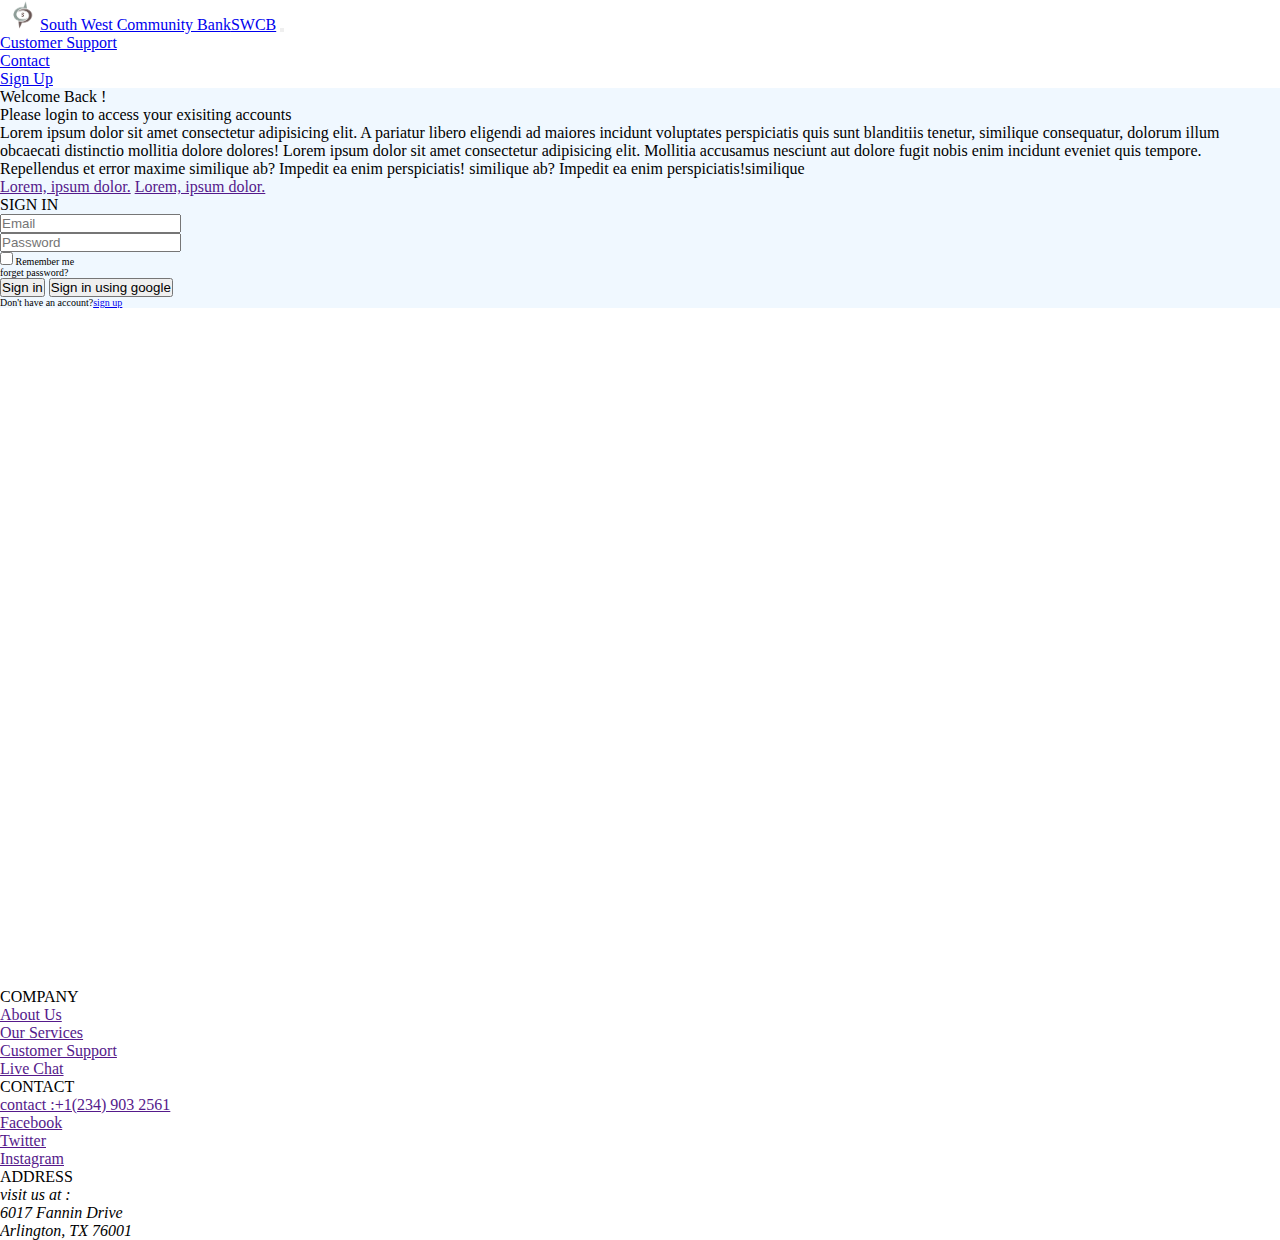
<file: loginpage.html>
<!DOCTYPE html>
<html lang="en">
    <head>
        <meta charset="UTF-8">
        <meta http-equiv="X-UA-Compatible" content="IE=edge">
        <meta name="viewport" content="width=device-width, initial-scale=1.0">
        <!-- bootstrap css cdn -->
        <link href="https://cdn.jsdelivr.net/npm/bootstrap@5.0.2/dist/css/bootstrap.min.css" rel="stylesheet" integrity="sha384-EVSTQN3/azprG1Anm3QDgpJLIm9Nao0Yz1ztcQTwFspd3yD65VohhpuuCOmLASjC" crossorigin="anonymous">

        <!-- bootstrap js cdn -->

        <script src="https://cdn.jsdelivr.net/npm/@popperjs/core@2.9.2/dist/umd/popper.min.js" integrity="sha384-IQsoLXl5PILFhosVNubq5LC7Qb9DXgDA9i+tQ8Zj3iwWAwPtgFTxbJ8NT4GN1R8p" crossorigin="anonymous"></script>
        <script src="https://cdn.jsdelivr.net/npm/bootstrap@5.0.2/dist/js/bootstrap.min.js" integrity="sha384-cVKIPhGWiC2Al4u+LWgxfKTRIcfu0JTxR+EQDz/bgldoEyl4H0zUF0QKbrJ0EcQF" crossorigin="anonymous"></script>

        <!-- external js file -->
        <script src="login.js"></script>

        <style>
            *{
                margin: 0;
                padding: 0;
            }
            #vh{
                height: 100vh;
            }
            /* #footer{
                margin-top: 20vh;
            } */
        </style>

        <title>Login Page</title>
    </head>
    <body>
        <nav class="navbar navbar-expand-md navbar-dark bg-dark">
            <div class="container-fluid">
               <a class="nav-brand text-decoration-none fw-bolder text-light" href="/index.html"><img src="/image/swcb logo.png" alt="" width="40px" height="30px"><span class="d-none d-md-inline">South West Community Bank</span><span class="d-inline d-sm-none">SWCB</span></a>
                <!-- navbar toggle button -->
                <button type="button" class="navbar-toggler" data-bs-toggle="collapse" data-bs-target="#navbarNav"aria-controls="navbarNav" aria-expanded="false" aria-label="Toggle navigation">
                    <span class="navbar-toggler-icon"></span>
                </button>
            <div class="collapse navbar-collapse justify-content-end" id="navbarNav">
                <ul class="navbar-nav align-items-center nav-pills ">
                    <li class="nav-item me-2 fw-bold"><a href="#" class="nav-link text-decoration-none p-2">Customer Support</a></li>
                    <li class="nav-item me-2 fw-bold"><a href="#" class="nav-link text-decoration-none p-2">Contact</a></li>
                    <li class="nav-item me-2 fw-bold"><a href="/signup.html" class="nav-link text-decoration-none p-2">Sign Up</a></li>
                </ul>
            </div>
            </div>
        </nav>
        <section id="vh">
            <div class="container-fluid pb-5 pt-5" style="background-color: aliceblue;">
                <div class="container justify-content-center align-items-center">
                    <div class="row">
                        <div class="col-lg-7 d-none d-md-none d-lg-block pt-4">
                            <p class="display-3 fw-bolder"> Welcome Back !</p>
                            <p class=" fs-3">Please login to access your exisiting accounts</p>
                            <p class=" mt-5 mb-5">
                                <!-- no content yet reason why im using lorem -->
                                Lorem ipsum dolor sit amet consectetur adipisicing elit. A pariatur libero eligendi ad maiores incidunt voluptates perspiciatis quis sunt blanditiis tenetur, similique consequatur, dolorum illum obcaecati distinctio mollitia dolore dolores! Lorem ipsum dolor sit amet consectetur adipisicing elit. Mollitia accusamus nesciunt aut dolore fugit nobis enim incidunt eveniet quis tempore. Repellendus et error maxime similique ab? Impedit ea enim perspiciatis!
                                similique ab? Impedit ea enim perspiciatis!similique 
                            </p>
                            <div class="d-flex justify-content-start align-items-center">
                                <a href="" type="button" class="btn btn-info me-5 py-2 ">Lorem, ipsum dolor.</a>
                                <a href="" type="button" class="btn btn-info ms-5 py-2">Lorem, ipsum dolor.</a>
                                
                            </div>
                        </div>
                        <div class="col-lg-5 justify-content-center align-items-center">
                            <div class="container border border-1 pb-5 bg-info">
                                <p class=" display-6 text-center mt-5 fw-normal">SIGN IN</p>
                                <div class="form-group">
                                    <input type="text" class="form-control mb-4" id="usr" placeholder="Email">
                                </div>
                                <div class="form-group">
                                    <input type="password" class="form-control" id="pwd" placeholder="Password">
                                </div>
                                <div class="d-flex justify-content-between mt-1 align-items-center">
                                    <p class=" pt-2" style="font-size: 10px;">
                                        <input type="checkbox"> Remember me
                                    </p>
                                    <p class=" pt-2" style="font-size: 10px;">
                                        forget password?
                                    </p>
                                </div>
                                <button type="button" class="btn btn-primary w-100 btn-block mb-4 py-2" onclick="signIn()">Sign in</button>
                                <button type="button" class="btn btn-primary w-100 btn-block py-2">Sign in using google</button>
                                <p style="font-size: 10px;" class="text-center mt-1">Don't have an account?<a href="/signup.html" class=" text-decoration-none" onclick="signup()">sign up</a></p>
                            </div>
                        </div>
                    </div>
                </div>
            </div>
            
        </section>
        <footer class="container-fluid footer">
            <div class="container-fluid text-light bg-dark mt-md-auto" id="footer">
                <div class="container pt-5 pb-5">
                    <div class="row">
                        <div class="col-md-4">
                            <p class="text-center fw-bolder">COMPANY</p>
                            <ul class="nav-menu list-unstyled text-center">
                                <li class="nav-item"><a href="" class="nav-link text-light">About Us</a></li>
                                <li class="nav-item"><a href="" class="nav-link text-light">Our Services</a></li>
                                <li class="nav-item"><a href="" class="nav-link text-light">Customer Support</a></li>
                                <li class="nav-item"><a href="" class="nav-link text-light">Live Chat</a></li>
                            </ul>
                        </div>
                        <div class="col-md-4">
                        <p class="text-center fw-bolder">CONTACT</p>
                        <ul class="nav-menu list-unstyled text-center">
                            <li class="nav-item"><a href="" class="nav-link text-light">contact :+1(234) 903 2561</a></li>
                            <li class="nav-item"><a href="" class="nav-link text-light">Facebook</a></li>
                            <li class="nav-item"><a href="" class="nav-link text-light">Twitter</a></li>
                            <li class="nav-item"><a href="" class="nav-link text-light">Instagram</a></li>
                        </ul>
                        </div>
                        <div class="col-md-4 d-md-block">
                        <p class="text-center fw-bolder">ADDRESS</p>
                        <address class="text-center">
                            visit us at :<br>
                            <i>
                                6017 Fannin Drive <br>
                                Arlington, TX 76001
                            </i>
                        </address>
                        </div>
                    </div>
                </div>
            </div>
        </footer>
        
    </body>
</html>
</file>
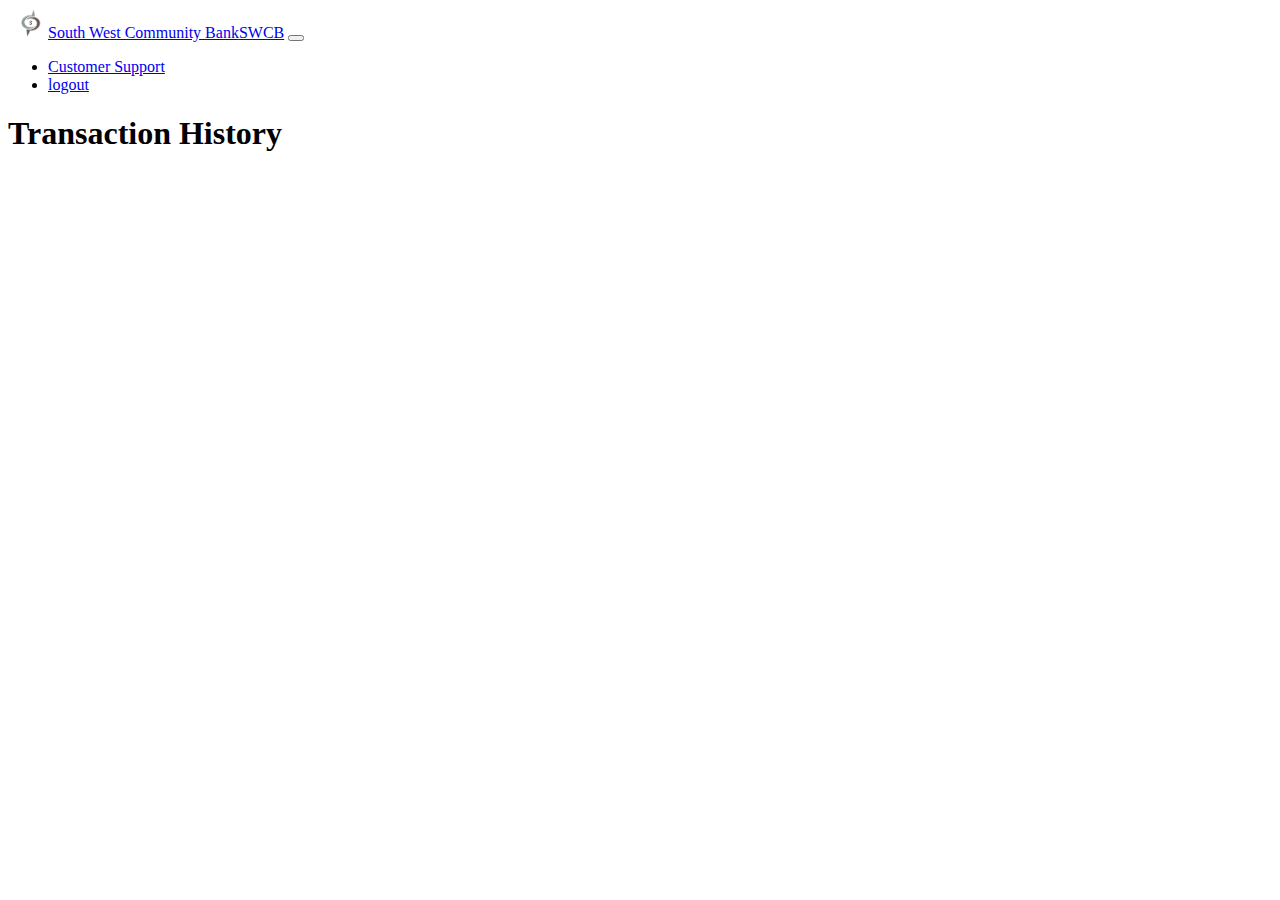
<file: transactions.html>
<!DOCTYPE html>
<html lang="en">
    <head>
        <meta charset="UTF-8">
        <meta http-equiv="X-UA-Compatible" content="IE=edge">
        <meta name="viewport" content="width=device-width, initial-scale=1.0">
        <!-- bootstrap css cdn -->
        <link href="https://cdn.jsdelivr.net/npm/bootstrap@5.0.2/dist/css/bootstrap.min.css" rel="stylesheet" integrity="sha384-EVSTQN3/azprG1Anm3QDgpJLIm9Nao0Yz1ztcQTwFspd3yD65VohhpuuCOmLASjC" crossorigin="anonymous">

        <!-- JS bootstrap cdn -->
        <script src="https://cdn.jsdelivr.net/npm/@popperjs/core@2.9.2/dist/umd/popper.min.js" integrity="sha384-IQsoLXl5PILFhosVNubq5LC7Qb9DXgDA9i+tQ8Zj3iwWAwPtgFTxbJ8NT4GN1R8p" crossorigin="anonymous"></script>
        <script src="https://cdn.jsdelivr.net/npm/bootstrap@5.0.2/dist/js/bootstrap.min.js" integrity="sha384-cVKIPhGWiC2Al4u+LWgxfKTRIcfu0JTxR+EQDz/bgldoEyl4H0zUF0QKbrJ0EcQF" crossorigin="anonymous"></script>

        <title>Document</title>
    </head>
    <body onload="transaction()">

        <nav class="navbar navbar-expand-md navbar-dark bg-dark">
            <div class="container-fluid">
                <a class="nav-brand text-decoration-none fw-bolder text-light" href="/dashboard.html"><img src="/image/swcb logo.png" alt="" width="40px" height="30px"><span class="d-none d-md-inline">South West Community Bank</span><span class="d-inline d-sm-none">SWCB</span></a>
                <!-- navbar toggle button -->
            <button type="button" class="navbar-toggler" data-bs-toggle="collapse" data-bs-target="#navbarNav" aria-controls="navbarNav" aria-expanded="false" aria-label="Toggle navigation">
                <span class="navbar-toggler-icon"></span>
            </button>
                <div class="collapse navbar-collapse justify-content-end" id="navbarNav">
                    <ul class="navbar-nav align-items-center nav-pills ">
                        <li class="nav-item me-2 fw-bold"><a href="#" class="nav-link text-decoration-none p-2">Customer Support</a></li>
                        <li class="nav-item me-2 fw-bold"><a href="/loginpage.html" class="nav-link text-decoration-none p-2">logout</a></li>
                    </ul>
                </div>
            </div>
        </nav>


        <div class="container-fluid mt-3">
            <div class="container">
                <div class="row">
                    <div class="col12">
                        <h1 class="display-6 text-center mb-3">Transaction History</h1>
                    </div>
                    <div class="col-12 table-responsive" id="history">
                    </div>
                </div>
            </div>
        </div>
        <script>
            const transaction = () => {
                let user = JSON.parse(localStorage.getItem('currentUser'))
                let bigStorage = JSON.parse(localStorage.getItem('project'))
                findMe = bigStorage.find((val)=>val.email==user)

                if (findMe) {
                    console.log(findMe);
                    tee = '<table class="table"><thead>'
                    tee +='<th>S/N</th><th>NAME</th><th>ACCOUNT NO</th><th>AMOUNT</th><th>DATE</th><th>TIME</th>'
                    tee +='<tbody>'
                        for (i =0; i< findMe.transactions.length; i++) 
                        {
                                    let SN = i+1
                                if (findMe.transactions[i].color == 'red') {
                                    tee += `<tr><td>${SN}</td>`
                                    tee += `<td>${findMe.transactions[i].recipient}</td>`
                                    tee += `<td>${findMe.transactions[i].accNo}</td>`
                                    tee += `<td class="text-danger">${findMe.transactions[i].amountSend}</td>`
                                    tee += `<td>${findMe.transactions[i].asiko}</td>`
                                    tee += `<td>${findMe.transactions[i].ojo}</td>`
                                }
                                    else {
                                        tee += `<tr><td>${SN}</td>`
                                        tee += `<td>${findMe.transactions[i].sender}</td>`
                                        tee += `<td>${findMe.transactions[i].accNo}</td>`
                                        tee +=`<td class="text-success">${findMe.transactions[i].amountRecieved}</td>`
                                        tee += `<td>${findMe.transactions[i].asiko}</td>`
                                        tee += `<td>${findMe.transactions[i].ojo}</td>`
                                    }
                            }
                        document.getElementById('history').innerHTML = tee
                }
            }
        </script>
    </body>
</html>
</file>
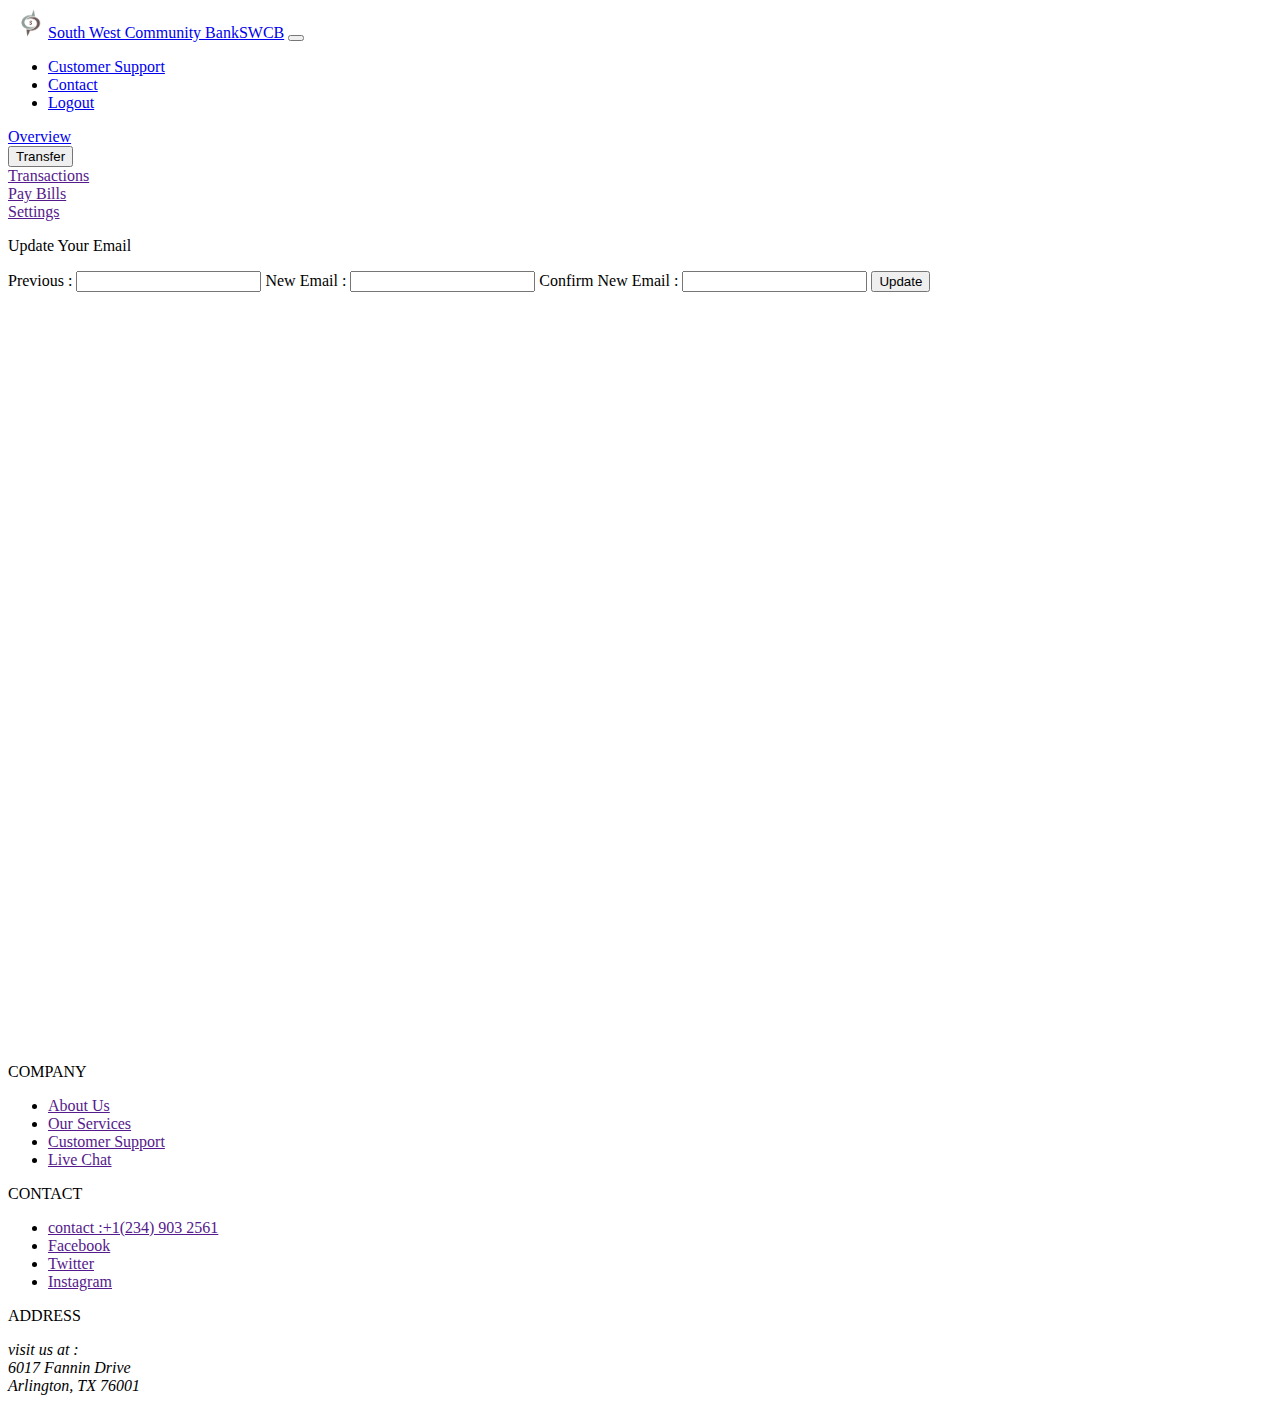
<file: updatemail.html>
<!DOCTYPE html>
<html lang="en">
    <head>
        <meta charset="UTF-8">
        <meta http-equiv="X-UA-Compatible" content="IE=edge">
        <meta name="viewport" content="width=device-width, initial-scale=1.0">
        <!-- css cdn  -->
        <link href="https://cdn.jsdelivr.net/npm/bootstrap@5.0.2/dist/css/bootstrap.min.css" rel="stylesheet" integrity="sha384-EVSTQN3/azprG1Anm3QDgpJLIm9Nao0Yz1ztcQTwFspd3yD65VohhpuuCOmLASjC" crossorigin="anonymous">
        <title>Document</title>

        <!-- bootstrap js cdn -->
        <script src="https://cdn.jsdelivr.net/npm/@popperjs/core@2.9.2/dist/umd/popper.min.js" integrity="sha384-IQsoLXl5PILFhosVNubq5LC7Qb9DXgDA9i+tQ8Zj3iwWAwPtgFTxbJ8NT4GN1R8p" crossorigin="anonymous"></script>
        <script src="https://cdn.jsdelivr.net/npm/bootstrap@5.0.2/dist/js/bootstrap.min.js" integrity="sha384-cVKIPhGWiC2Al4u+LWgxfKTRIcfu0JTxR+EQDz/bgldoEyl4H0zUF0QKbrJ0EcQF" crossorigin="anonymous"></script>
        
    </head>
    <body>
        <nav class="navbar navbar-expand-md navbar-dark bg-dark">
            <div class="container-fluid">
            <a class="nav-brand text-decoration-none fw-bolder text-light" href="/index.html"><img src="/image/swcb logo.png" alt="" width="40px" height="30px"><span class="d-none d-md-inline">South West Community Bank</span><span class="d-inline d-sm-none">SWCB</span></a>
            <!-- navbar toggle button -->
            <button type="button" class="navbar-toggler" data-bs-toggle="collapse" data-bs-target="#navbarNav" aria-controls="navbarNav" aria-expanded="false" aria-label="Toggle navigation">
            <span class="navbar-toggler-icon"></span>
            </button>
            <div class="collapse navbar-collapse justify-content-end" id="navbarNav">
                <ul class="navbar-nav align-items-center nav-pills ">
                    <li class="nav-item me-2 fw-bold"><a href="#" class="nav-link text-decoration-none p-2">Customer Support</a></li>
                    <li class="nav-item me-2 fw-bold"><a href="#" class="nav-link text-decoration-none p-2">Contact</a></li>
                    <li class="nav-item me-2 fw-bold"><a href="/loginpage.html" class="nav-link text-decoration-none p-2">Logout</a></li>
                </ul>
            </div>
            </div>
        </nav>
        <section>
            <div class="container-fluid">
                <div class="row">
                    <div class="col-md-3 bg-dark pt-2 d-none d-md-block">
                        <a href="/dashboard.html" type="button" class="btn btn-dark  py-3 mb-2 d-flex justify-content-center">
                            <div class="container  align-items-center">
                                <span class="text-white"><ion-icon name="logo-stackoverflow"></ion-icon></span>
                                <span class="ms-3 text-light">Overview</span>
                            </div>
                        </a>
                        <button href="" type="button" class="btn btn-dark w-100 py-3 mb-2 d-flex justify-content-center">
                            <div class="container align-items-center">
                                <span class="text-white"><ion-icon name="send-outline"></ion-icon></span>
                                <span class="ms-3 text-light">Transfer</span>
                            </div>
                        </button>
                        <a href="" type="button" class="btn btn-dark w-100 py-3 mb-2 d-flex justify-content-center">
                            <div class="container">
                                <span class="text-white ms-4"><ion-icon name="clipboard-outline"></ion-icon></span>
                                <span class="ms-3 text-light">Transactions</span>
                            </div>
                        </a>
                        <a href="" type="button" class="btn btn-dark w-100 py-3 mb-2 d-flex justify-content-center">
                            <div class="container align-items-center">
                                <span class="text-white"><ion-icon name="cash-outline"></ion-icon></span>
                                <span class="ms-3 text-light">Pay Bills</span>
                            </div>
                        </a>
                        <a href="" type="button" class="btn btn-dark w-100 py-3 mb-2 d-flex justify-content-center">
                            <div class="container  align-items-center">
                                <span class="text-white"><ion-icon name="settings-outline"></ion-icon></span>
                                <span class="ms-3 text-light">Settings</span>
                            </div>
                        </a>
                        
                    </div>
                    <div class="col-md-9 " style="height: 90vh;" id="disp">
                        <div class="container align-items-center mt-5">
                            <div class="row justify-content-center">
                                <p class="text-center display-6 fw-bold">Update Your Email</p>
                                <label for="" class="text-muted text-center">Previous :</label>
                                <input type="text" class=" form-control w-75" id="previous">
                                <label for="" class="text-muted mt-3 text-center">New Email :</label>
                                <input type="text" class=" form-control w-75" id="newEmail">
                                <label for="" class="text-muted mt-3 text-center">Confirm New Email :</label>
                                <input type="text" class=" form-control w-75" id="confirmEmail">
                                <button href="" type="button" class="btn btn-primary mt-2 btn-validate w-50" onclick="update()">Update</button>
                            </div>
                        </div>
                    </div>
                </div>
            </div>
        </section>
        <section>
            <div class="container-fluid text-light bg-dark" id="footer">
                <div class="container pt-5 pb-5">
                    <div class="row">
                        <div class="col-lg-4">
                            <p class="text-center fw-bolder">COMPANY</p>
                            <ul class="nav-menu list-unstyled text-center">
                                <li class="nav-item"><a href="" class="nav-link text-light">About Us</a></li>
                                <li class="nav-item"><a href="" class="nav-link text-light">Our Services</a></li>
                                <li class="nav-item"><a href="" class="nav-link text-light">Customer Support</a></li>
                                <li class="nav-item"><a href="" class="nav-link text-light">Live Chat</a></li>
                            </ul>
                        </div>
                        <div class="col-lg-4">
                        <p class="text-center fw-bolder">CONTACT</p>
                        <ul class="nav-menu list-unstyled text-center">
                            <li class="nav-item"><a href="" class="nav-link text-light">contact :+1(234) 903 2561</a></li>
                            <li class="nav-item"><a href="" class="nav-link text-light">Facebook</a></li>
                            <li class="nav-item"><a href="" class="nav-link text-light">Twitter</a></li>
                            <li class="nav-item"><a href="" class="nav-link text-light">Instagram</a></li>
                        </ul>
                        </div>
                        <div class="col-lg-4">
                        <p class="text-center fw-bolder">ADDRESS</p>
                        <address class="text-center">
                            visit us at :<br>
                            <i>
                                6017 Fannin Drive <br>
                                Arlington, TX 76001
                            </i>
                        </address>
                        </div>
                    </div>
                </div>
            </div>
        </section>
        <script>
            const update = () =>{
                let validateEmail = previous.value
                let userStorage = JSON.parse(localStorage.getItem('currentUser'));
                let lStorage = JSON.parse(localStorage.getItem('project'));
                let filterMe = lStorage.find((val)=>val.email == userStorage)
                let at = (newEmail.value).indexOf('@');
                let dot = (newEmail.value).lastIndexOf('.');

                 if (validateEmail == '') {
                     alert('previous email cannot b empty')
                     return false;
                 }                
                if (validateEmail != userStorage) {
                    alert('email is different from what is on file')
                    previous.value =''
                    return false;
                }
              
                else if (at<1||dot<at+2||dot+2 >= (newEmail.value).length) 
                {
                    alert('Not a valid email !')
                    return false;
                }

                else if (newEmail.value != confirmEmail.value) {
                    alert('doesnt match')
                    return false;
                }

                else{
                    userStorage = newEmail.value
                    filterMe.email = newEmail.value
                    localStorage.setItem('project', JSON.stringify(lStorage))
                    localStorage.setItem('currentUser', JSON.stringify(userStorage))
                    alert('details update successfully')
                }
            };
        </script>
    </body>
</html>
</file>
